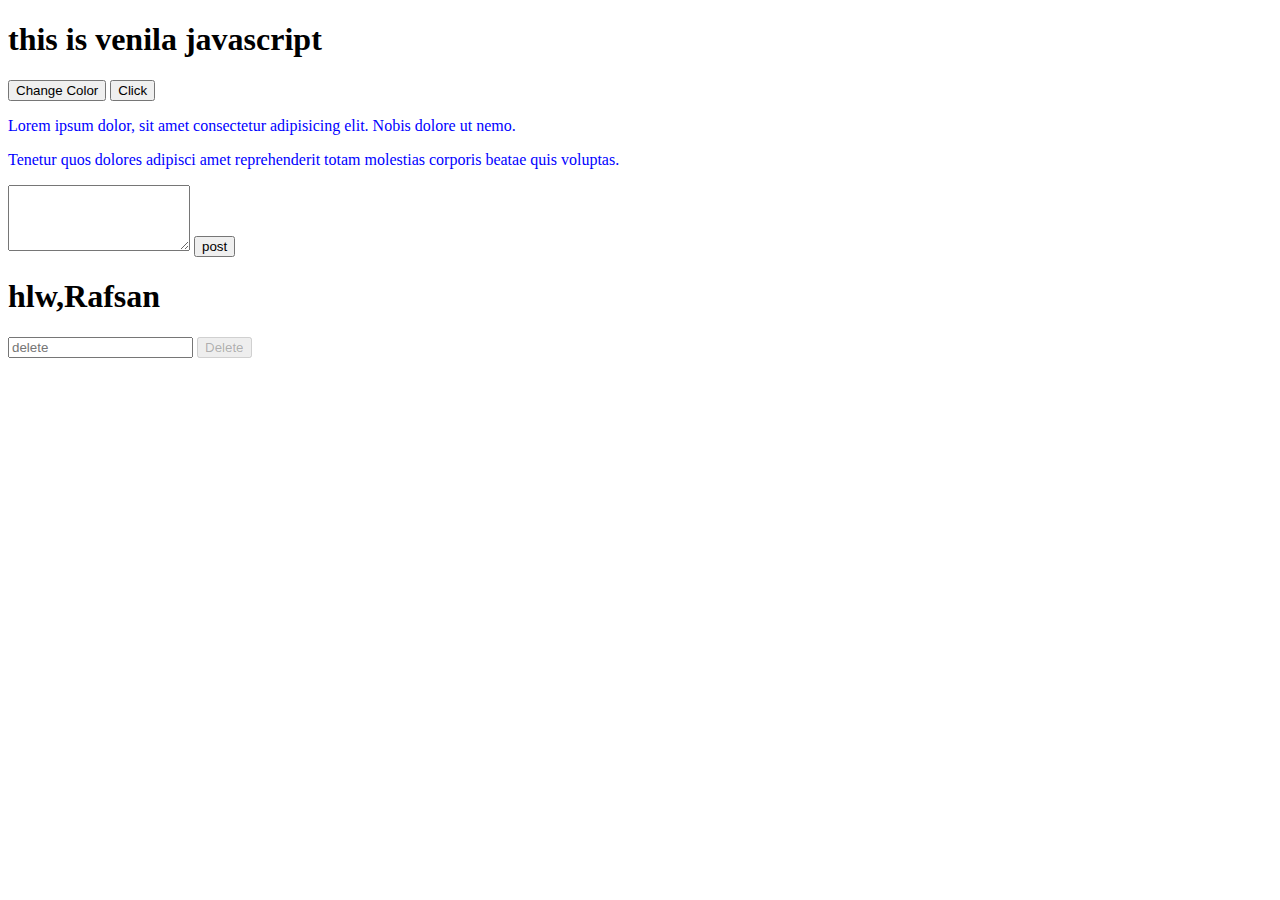
<file: js-typing speed/index.html>
<!DOCTYPE html>
<html lang="en">
<head>
     <meta charset="UTF-8">
     <meta http-equiv="X-UA-Compatible" content="IE=edge">
     <meta name="viewport" content="width=device-width, initial-scale=1.0">
     <title>typing-speed</title>
<link rel="stylesheet" href="index.css">
</head>
<body>
<header><h1>this is venila javascript</h1></header>
<!-- <section>
     <article>
          <h1 id="heading-1">this is articls</h1>
          <p>this is paragraphs</p>
     </article>
     <article>
          <h1>this is articls</h1>
          <p>this is paragraphs</p>
     </article>
     <article>
          <h1>this is articls</h1>
          <p>this is paragraphs</p>
     </article>
     <article>
          <h1>this is articls</h1>
          <p>this is paragraphs</p>
     </article>
</section> -->
<button id="changeColor">Change Color</button>

<button id="button-1">Click</button>
<section>

<div id="comment-container">
     <p>Lorem ipsum dolor, sit amet consectetur adipisicing elit. Nobis dolore ut nemo.</p>
     <p>Tenetur quos dolores adipisci amet reprehenderit totam molestias corporis beatae quis voluptas.</p>
</div>
<div>
<textarea name="" id="comment-box" cols="20" rows="4"></textarea>
<button id="comment-button">post</button>

</div>
</section>
<div>
<h1 id="heading-1">hlw,Rafsan</h1>
<input type="text" id="input-box" placeholder="delete" >
<button id="delete-btn" disabled>Delete</button>
</div>



<script src="index.js"></script>
</body>

</html>
</file>
<file: js-typing speed/index.css>
/* *{
     box-sizing: border-box;
}

body{
   display: flex;
   justify-content: center;
   align-items: center;
min-height: 100vh;
margin:0;
background-color: blue;
}

body , .quote-input{
font-family: 'Gill Sans', 'Gill Sans MT', Calibri, 'Trebuchet MS', sans-serif;

}
.container{
     background-color: coral;
     padding: 1rem;
     border-radius: .5rem;
     width: 700px;
     max-width: 98%;
}
.timer{
position: absolute;
top:3rem;
font-size: 3rem;
color:darkgoldenrod;
font-weight:bold;
}
.quote-input{
     background-color: transparent;
     border: 2px solid goldenrod;
     outline: none;
     width: 100%;
     height: 8rem;
     margin:auto;
     resize: none;
     padding: 1rem 1rem;
border-radius: .5rem;
} */
</file>
